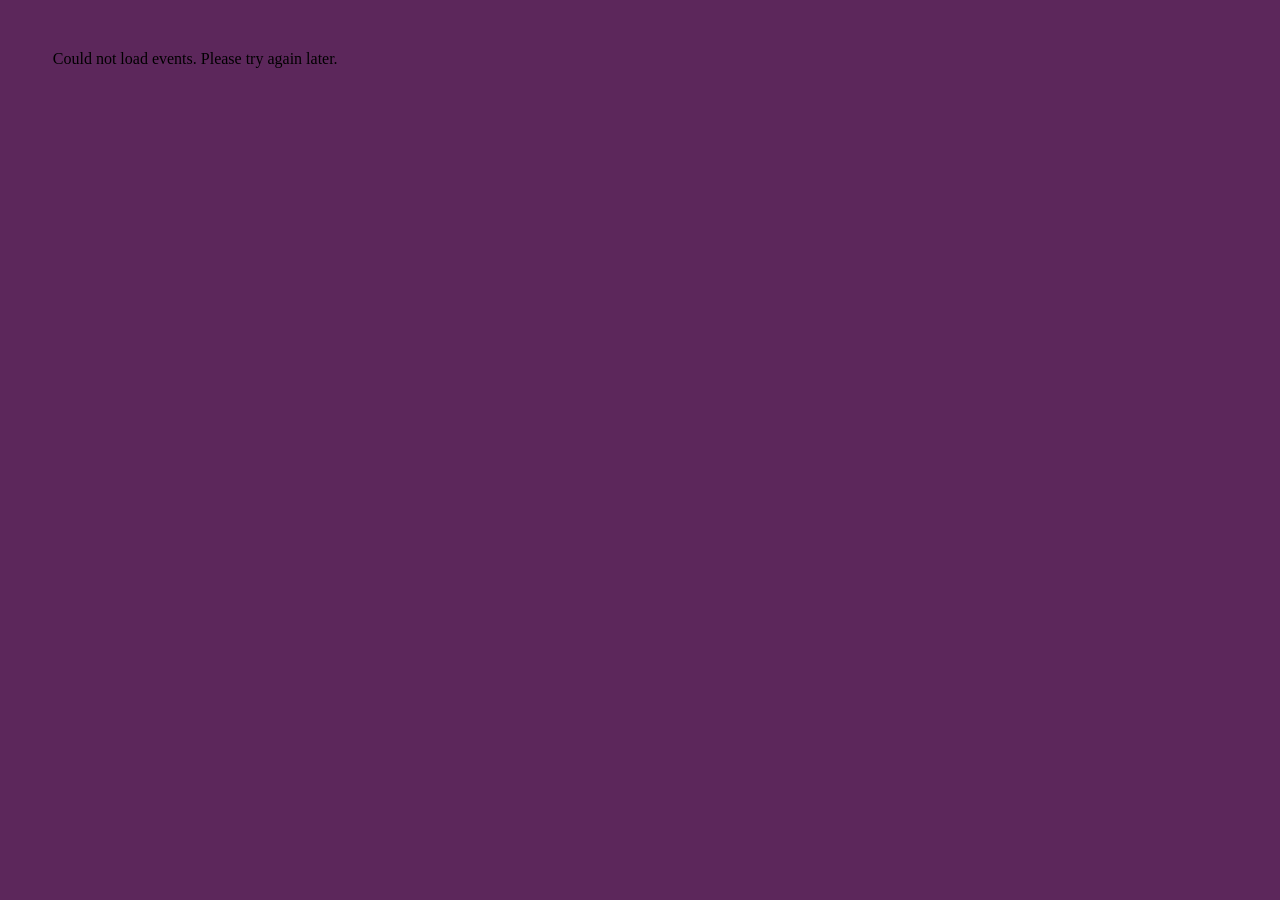
<file: src/index.html>
<!DOCTYPE html>
<html lang="en" xmlns="http://www.w3.org/1999/html">

<head>
    <meta charset="UTF-8">
    <title>Events</title>

    <style>
        body {
            background: #5c275b url("https://www.actespro.fr/wp-content/uploads/2019/03/deco-fond.png") no-repeat center top;
            background-size: cover;
        }

        #events-container {
            padding: 2.6rem 2.8rem;
            display: grid;
            gap: 1.2rem;
            /*grid-template-columns: repeat(auto-fill, minmax(300px, 1fr));*/
            grid-template-columns: 1fr;
            max-width: 825px;
        }
        .event-card {
            display: flex;
            align-items: center;
            background: linear-gradient(135deg, #f4f4f4, #ffffff);
            border-radius: 1px;
            padding: 2.4rem 2.6rem;
            transition: transform 0.25s ease, box-shadow 0.25s ease;
        }
        .event-text {
            background: linear-gradient(135deg, #f4f4f4, #f4f4f4);
            border-radius: 0px;
            padding: 1.4rem 1.6rem;
            min-width: 300px;
            max-width: 500px;
        }
        .event-top { font-weight: 700; color: #191a1b; margin-bottom: 4px; }
        .event-top .genre { font-weight: 600; color: #5c275b; }
        .event-top a { color: #e16209; text-decoration: none; }
        .event-title {
            font-family: 'Roboto',serif;
            font-size: 2rem;
            color: #e16209;
            line-height: 1.15;
            margin: 10px 0 14px;
        }
        .event-title a { color: inherit; text-decoration: none; }
        .event-datetime { font-weight: 700; margin: 4px 0; }
        .event-place { margin: 2px 0; }
        .event-address { font-style: italic; color: #5c275b; margin: 2px 0; }
        .event-image {
            width: 100%;
            height: 300px;
            object-fit: scale-down;
            border-radius: 10px;
            margin-bottom: 10px;
        }
        .event-card:hover {
            transform: scale(1.02);
            box-shadow: 0 8px 20px rgba(0, 0, 0, 0.12);
        }
    </style>
</head>

<body>

<div id="events-container">Loading events...</div>


<script>
    // google sheets headers
    const FIELDS = {
        idSpectacle: "Spectacle",
        ID: "Event ID",
        company: "Nom de la compagnie",
        title: "Titre du spectacle",
        place: "Lieu",
        address: "Adresse",
        date: "Date",
        hour: "Heure",
        genre: "Genre du spectacle",
        titleLink: "Lien du spectacle",
        companyLink: "Lien de la compagnie",
        description: "Description",
        approved: "Approved",
        image: "Image"
    };

    const EVENTS_CSV_URL = "https://docs.google.com/spreadsheets/d/e/2PACX-1vSG8bVBz8Ex4x2Z5sW4tK-p5DU0ZZdTHdZvjSjrLgeO-7i6RYGfRg2-DEvl5goK18g_fOUhHI3C1GZ8/pub?gid=1439191084&single=true&output=csv";
    const DATES_CSV_URL = "https://docs.google.com/spreadsheets/d/e/2PACX-1vSG8bVBz8Ex4x2Z5sW4tK-p5DU0ZZdTHdZvjSjrLgeO-7i6RYGfRg2-DEvl5goK18g_fOUhHI3C1GZ8/pub?gid=1957200651&single=true&output=csv";

    function maybeLink(text, url) {
        if (url && url.trim() !== "") {
            if (!url.startsWith("https")) {
                url = "https://" + url;
            }
            return `<a href="${url}" target="_blank">${text}</a>`;
        }
        return text;
    }

    function driveImageUrl(driveLink) {
        if (!driveLink) return "";
        const match = driveLink.match(/[-\w]{25,}/);
        if (!match) return "";
        const fileId = match[0];
        return `https://drive.google.com/thumbnail?id=${fileId}&sz=w1000`;
    }

    function parseCsv(csvText) {
        const rows = [];
        let row = [], field = "", inQuotes = false;

        for (let i = 0; i < csvText.length; i++) {
            const c = csvText[i];

            if (inQuotes) {
                if (c === '"') {
                    if (csvText[i + 1] === '"') { field += '"'; i++; } // escaped quote ""
                    else inQuotes = false;
                } else {
                    field += c; // commas and newlines inside quotes are kept
                }
            } else if (c === '"') {
                inQuotes = true;
            } else if (c === ",") {
                row.push(field); field = "";
            } else if (c === "\n" || c === "\r") {
                if (c === "\r" && csvText[i + 1] === "\n") i++;
                row.push(field); rows.push(row);
                row = []; field = "";
            } else {
                field += c;
            }
        }
        if (field !== "" || row.length) { row.push(field); rows.push(row); }

        const headers = rows[0].map(h => h.trim());
        const dataRows = rows.slice(1).filter(r => r.some(cell => cell.trim() !== ""));
        const col = (row, name) => row[headers.indexOf(name)]?.trim();
        return { dataRows, col };
    }

    class Event {
        constructor(company, companyLink, title, titleLink, genre, imageUrl) {
            this.company = company;
            this.companyLink = companyLink;
            this.title = title;
            this.titleLink = titleLink;
            this.genre = genre;
            this.imageUrl = imageUrl;
        }
    }

    const container = document.getElementById("events-container");

    // Chained fetch to prevent race condition : first events, then dates
    fetch(EVENTS_CSV_URL)
        .then(res => res.text())
        .then(csvText => {
            const { dataRows, col } = parseCsv(csvText);
            const Events = new Map();

            const approvedEvents = dataRows.filter(row => col(row, FIELDS.approved)?.toUpperCase() === "TRUE");

            // replace with approvedEvents if event check is active
            approvedEvents.forEach(row => {
                const id = col(row, FIELDS.ID);
                Events.set(id, new Event(
                    col(row, FIELDS.company),
                    col(row, FIELDS.companyLink),
                    col(row, FIELDS.title),
                    col(row, FIELDS.titleLink),
                    col(row, FIELDS.genre),
                    driveImageUrl(col(row, FIELDS.image))
                ));
            });

            console.log("loaded events");
            console.log(Events.keys().toArray());
            console.log(Events.values().toArray());

            return Events; // passed along to the next .then()
        })
        .then(Events => {
            return fetch(DATES_CSV_URL)
                .then(res => res.text())
                .then(csvText => {
                    const { dataRows, col } = parseCsv(csvText);
                    // No "approved" column (already happened at the Event level)

                    container.innerHTML = "";

                    const approvedEvents = dataRows.filter(row => col(row, FIELDS.approved)?.toUpperCase() === "TRUE");

                    dataRows.forEach(row => {
                        const rawId = col(row, FIELDS.idSpectacle);
                        if (!rawId) return; // skip blank rows

                        const id = rawId.trim().split(" ")[0];
                        const event = Events.get(id);

                        // guard against a missing/unapproved event (other events still load)
                        if (!event) {
                            console.warn("No matching event found for ID:", id);
                            console.warn("Raw ID : ", rawId);
                            return;
                        }

                        const date = col(row, FIELDS.date);
                        const rawHour = col(row, FIELDS.hour);

                        const hour = rawHour ? rawHour.split(":")[0] + ":" + rawHour.split(":")[1] : ""; // hour formatting

                        const place = col(row, FIELDS.place);
                        const address = col(row, FIELDS.address);

                        const card = document.createElement("div");
                        card.className = "event-card";
                        card.innerHTML = `<div class="event-text">
                <div class="event-top">${maybeLink(event.company, event.companyLink)} / <span class="genre">${event.genre}</span></div>
                <div class="event-title">${maybeLink(event.title, event.titleLink)}</div>
                <p class="event-datetime">${date}, ${hour}</p>
                <p class="event-place">${place}</p>
                <p class="event-address">${address}</p>
                </div>
                ${event.imageUrl ? `<img src="${event.imageUrl}" class="event-image" alt="${event.title}">` : ""}
              `;
                        container.appendChild(card);
                    });
                });
        })
        .catch(err => {
            console.error("Failed to load events:", err);
            container.innerHTML = "Could not load events. Please try again later.";
        });
</script>
</body>
</html>
</file>
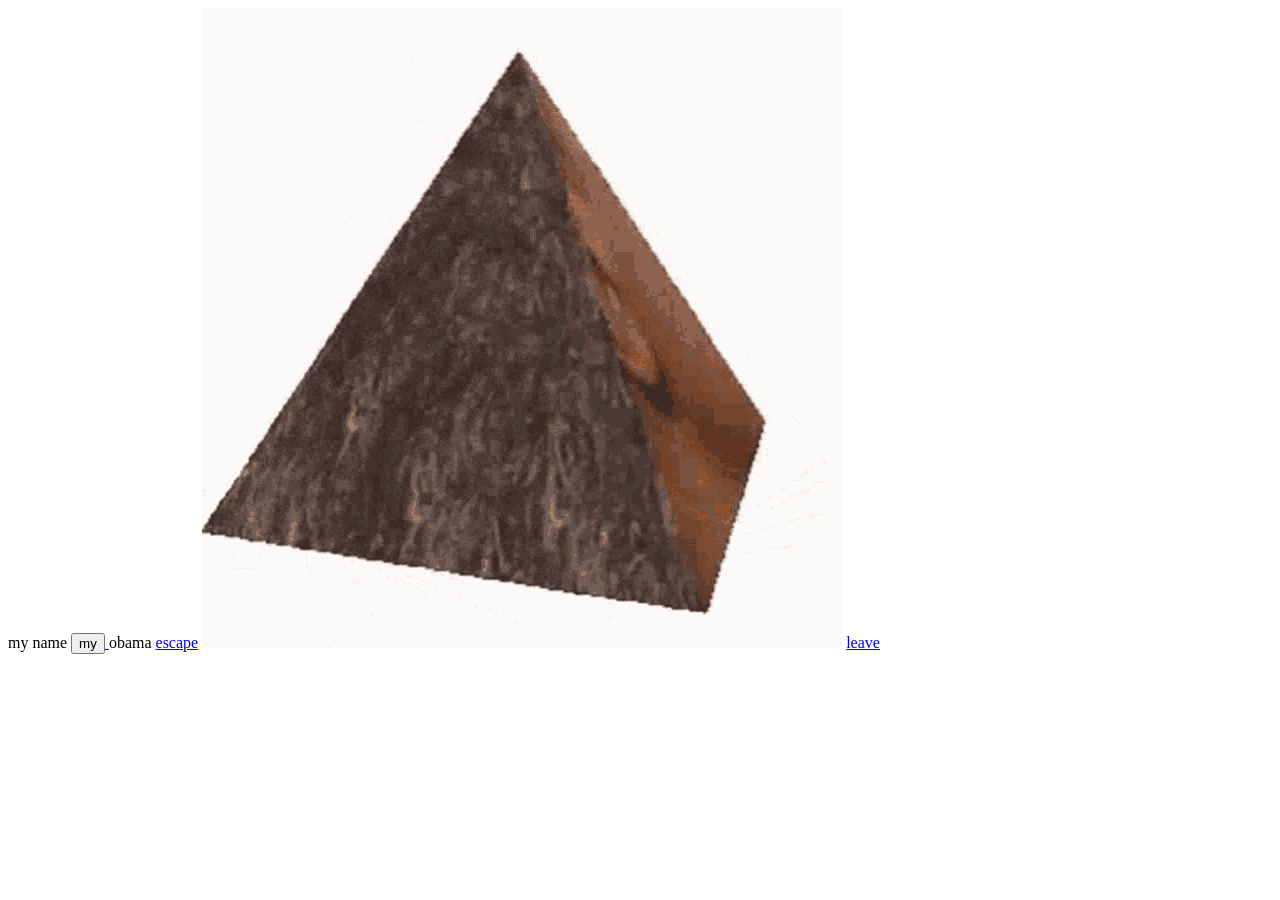
<file: src/obamna.html>
<!DOCTYPE html>
<html lang="en">
<head>
    <meta charset="UTF-8">
    <title>obaama</title>
</head>
<body>
my name
<a href="obamna.html">
    <button>
        my
    </button>
</a>
obama

<a href="soda.html">escape</a>

<img src="/assets/obama-triangle.gif">

</body>
<body> <a href="index.html"> leave</a></body>
</html>
</file>
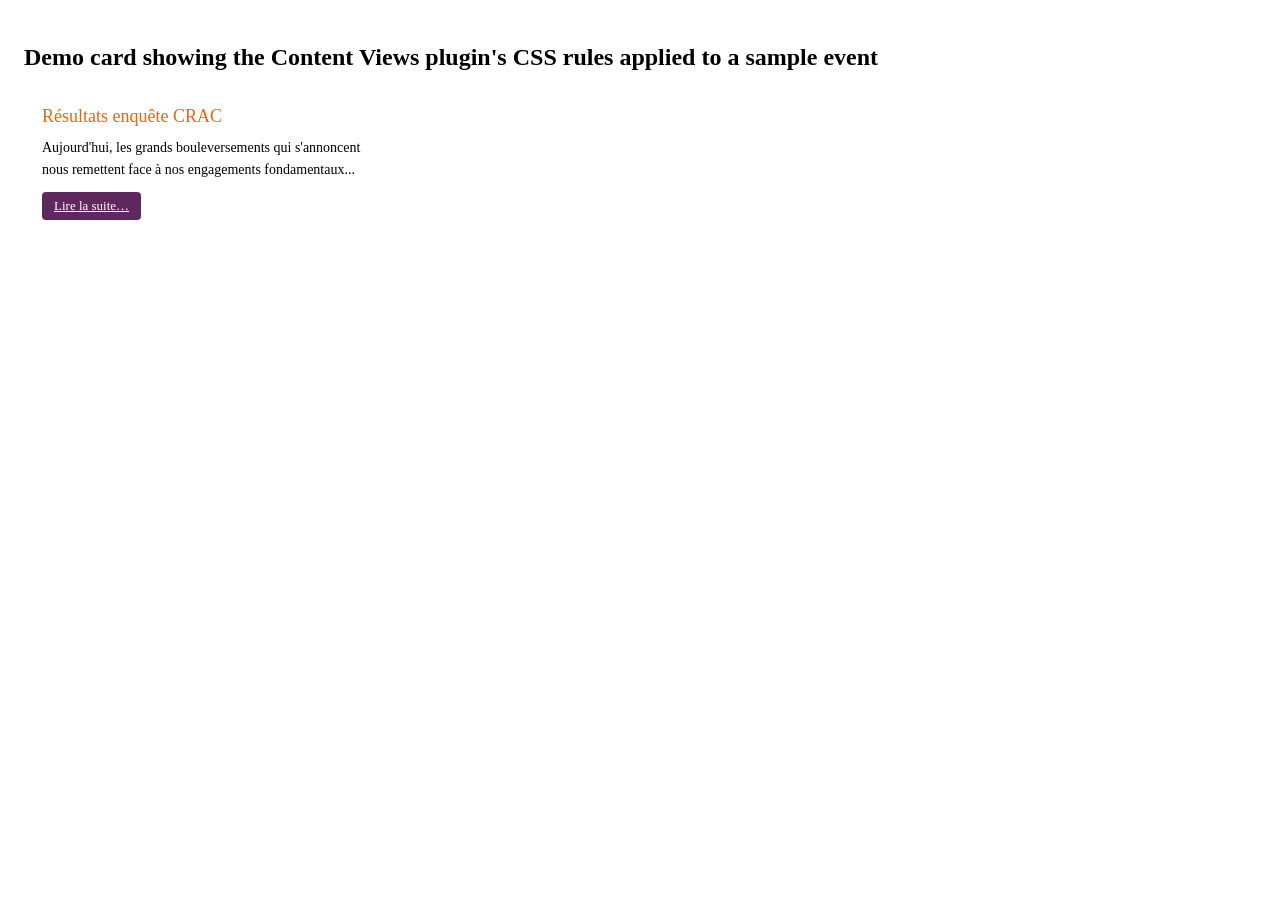
<file: src/soda.html>
<!DOCTYPE html>
<html lang="en">
<head>
    <link rel="stylesheet" href="styles.css">
</head>
<style>body { padding: 16px; background: var(--surface-1); }
#vis-container { overflow: visible; }</style></head><body><svg style="position:absolute;width:0;height:0" aria-hidden="true">
    <defs>
        <marker id="arrow" viewBox="0 0 10 10" refX="8" refY="5" markerWidth="6" markerHeight="6" orient="auto-start-reverse">
            <path d="M2 1L8 5L2 9" fill="none" stroke="context-stroke" stroke-width="1.5" stroke-linecap="round" stroke-linejoin="round"></path>
        </marker>
    </defs>
</svg><div id="vis-container"><h2 class="sr-only">Demo card showing the Content Views plugin's CSS rules applied to a sample event</h2>
    <div style="max-width: 320px; background-color: #FFFFFF; margin-top: 1.2em; padding: 15px 18px; position: relative; overflow: hidden; border: 0.5px solid var(--border); border-radius: 12px;">
        <div class="pt-cv-ifield" style="margin-bottom: 0;">
            <h4 style="margin: 0 0 10px; font-size: 18px; font-weight: 400; color: #EC6607;">
                <a href="#" style="color: #EC6607; text-decoration: none;">Résultats enquête CRAC</a>
            </h4>
            <div style="font-weight: 400; color: var(--text-primary); margin-bottom: 10px; font-size: 14px; line-height: 1.6;">
                Aujourd'hui, les grands bouleversements qui s'annoncent nous remettent face à nos engagements fondamentaux...
            </div>
            <a href="#" style="display: inline-block; color: #fff; background: #5F285E; padding: 6px 12px; border-radius: 4px; font-size: 13px; margin: 0;">Lire la suite…</a>
        </div>
    </div>
</div></body>
</html>
</file>
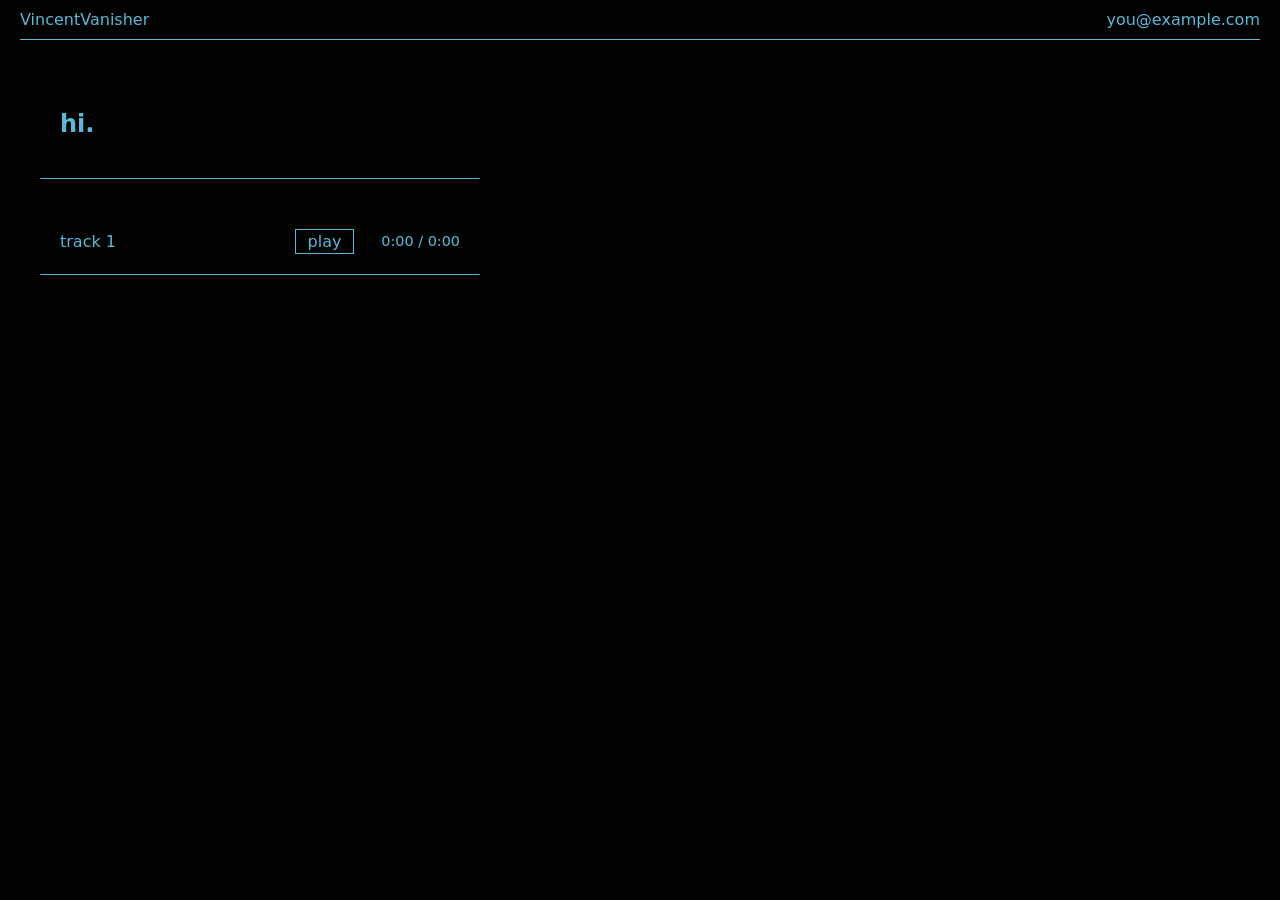
<file: src/vanisher.html>
<!DOCTYPE html>
<html lang="en">
<head>
    <meta charset="utf-8">
    <meta name="viewport" content="width=device-width, initial-scale=1">
    <style>
        body {
            font-family: "Malayalam MN", system-ui, sans-serif;
            color: #5bb9d8;
            background-color: #020202;
            /*background: no-repeat center top;*/
            background-size: cover;
            margin: 10px;
        }

        /* top bar: name left, email right */
        header {
            display: flex;
            justify-content: space-between;
            align-items: baseline;
            gap: 16px;
            margin: 10px;
        }
        a {
            color: #5bb9d8;
            text-decoration: none;
        }
        a:hover {
            text-decoration: underline;
        }

        hr {
            border: 0;
            border-top: 1px solid #5bb9d8;
            margin: 10px;
        }

        section {
            max-width: 400px;
            margin: 30px;
            background: #020202;
            padding: 20px;
            border-radius: 1px;
            border-width: 1px;
            border-style: none none solid none;
            border-color: #5bb9d8;
        }

        /* track row:  name ............ play  0:00 / 3:12 */
        song {
            display: flex;
            align-items: center;
            gap: 14px;
        }
        .title {
            flex: 1;
            min-width: 0;
            overflow: hidden;
            text-overflow: ellipsis;
            white-space: nowrap;
        }
        .play {
            font: inherit;
            color: #5bb9d8;
            background: none;
            border: 1px solid #5bb9d8;
            padding: 2px 12px;
            cursor: pointer;
        }
        .play:hover {
            background: #5bb9d8;
            color: #020202;
        }
        .timer {
            min-width: 10ch;
            text-align: right;
            font-size: .9em;
            font-variant-numeric: tabular-nums;
        }
    </style>
    <title>Portfolio</title>
</head>

<body>
<header>
    <name>VincentVanisher</name>
    <a href="mailto:you@example.com">you@example.com</a>
</header>
<hr>

<section>
    <h2>hi.</h2>
</section>

<section>
    <song>
        <span class="title">track 1</span>
        <button class="play">play</button>
        <span class="timer">0:00 / 0:00</span>
        <audio preload="metadata">
            <source src="assets/sounds/aftrr!%20-%20I%20Reap%20What%20I%20Sow.m4a">
        </audio>
    </song>
</section>

<script>
    document.querySelectorAll('song').forEach(song => {
        const audio = song.querySelector('audio');
        const btn   = song.querySelector('.play');
        const timer = song.querySelector('.timer');

        const fmt  = s => isFinite(s) ? Math.floor(s / 60) + ':' + String(Math.floor(s % 60)).padStart(2, '0') : '0:00';
        const draw = () => timer.textContent = fmt(audio.currentTime) + ' / ' + fmt(audio.duration);

        btn.addEventListener('click', () => audio.paused ? audio.play().catch(() => {}) : audio.pause());

        audio.addEventListener('play', () => {
            // only one track at a time
            document.querySelectorAll('audio').forEach(a => { if (a !== audio) a.pause(); });
            btn.textContent = 'pause';
        });
        audio.addEventListener('pause', () => btn.textContent = 'play');
        audio.addEventListener('ended', () => { audio.currentTime = 0; btn.textContent = 'play'; draw(); });
        audio.addEventListener('loadedmetadata', draw);
        audio.addEventListener('timeupdate', draw);
        audio.addEventListener('error', () => timer.textContent = 'missing');
    });
</script>
</body>
</html>
</file>
<file: src/styles.css>
.pt-cv-content-item {
    background-color: #FFFFFF;
    margin-top: 1.2em;
    padding-top: 15px;
    padding-bottom: 15px;
    position: relative;
    overflow: hidden;
}

.pt-cv-ifield > *, .pt-cv-view .pt-cv-content-item > * {
    margin-bottom: 10px;
}

.pt-cv-title {
    margin-top: 0 !important;
}
.pt-cv-view .pt-cv-title {
    margin-bottom: 10px;
    color: #EC6607;
}
.pt-cv-title a {
    font-weight: 400;
    color: #EC6607;
}

.pt-cv-thumbnail {
    height: auto;
    max-width: 100% !important;
    margin-bottom: 10px !important;
    min-width: inherit !important;
}
.pt-cv-thumbnail.pull-right {
    margin-left: 30px;
    margin-top: 15px;
}

.pt-cv-content, .pt-cv-content * {
    font-weight: 400;
}

.pt-cv-readmore {
    color: #fff;
    margin: 10px 0;
    max-width: 100%;
}
</file>
